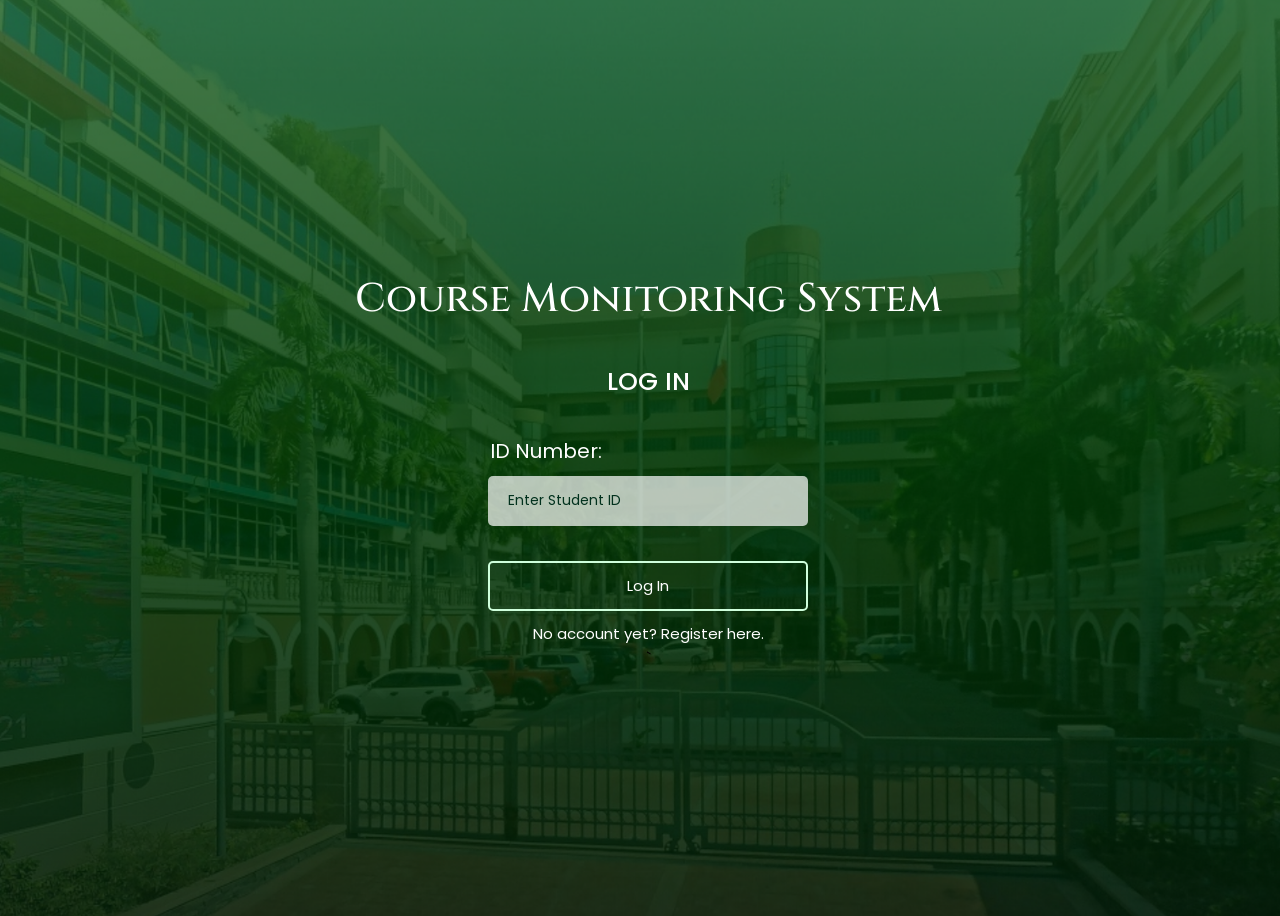
<file: index.html>
<?php include 'php/index.php'; ?>

<!DOCTYPE html>
<html lang="en">
<head>
  <meta charset="UTF-8">
  <meta name="viewport" content="width=device-width, initial-scale=1.0">
  <link rel="stylesheet" href="css/style.css">
  <title>Course Monitoring System</title>
</head>
<body>
  <h1 class="title">Course Monitoring System</h1>
  <div class="login_form" id="login">
    <p>LOG IN</p>
    <form action="php/index.php" method="POST">
      <label for="username">ID Number:</label>
      <input type="text" id="username" name="username" placeholder="Enter Student ID" aria-placeholder="2X-XXXXXX" required>
      <br>
      <button type="submit">Log In</button>
      <button type="button" id="login" onclick="openForm()">No account yet? Register here.</button>
    </form>
  </div>

  <div class="registration_form" id="registration">
    <p>REGISTRATION</p>
    <form action="php/index.php" method="POST">

      <div class="form_group">
        <img id="studentImage" src="pictures/student.png">

        <div class="form1">
          <div class="inputs">
            <label>ID Number:</label>
            <input type="text" name="idnumber" placeholder="Enter Student ID" required>
          </div>

          <div class="inputs">
            <label>Age:</label>
            <input type="number" name="age" placeholder="Enter Age" required>
          </div>

          <div class="inputs">
            <label>Sex:</label>
            <select name="sex" id="sex" required>
                <option value="" disabled selected>Select Sex</option>
                <option value="Male">Male</option>
                <option value="Female">Female</option>
            </select>
          </div>
        </div>
  
        <div class="form2">
          <div class="inputs">
            <label>Last Name:</label>
            <input type="text" name="lastname" placeholder="Enter Last Name" required>
          </div>

          <div class="inputs">
            <label>First Name:</label>
            <input type="text" name="firstname" placeholder="Enter First Name" required>
          </div>

          <div class="inputs">
            <label>Middle Name:</label>
            <input type="text" name="middlename" placeholder="Enter Middle Name" required>
          </div>
        </div>
  
        <div class="form3">
          <div class="inputs">
            <label>Program:</label>
            <input type="text" name="program" placeholder="Enter Program" required>
          </div>

          <div class="inputs">
            <label>Year & Section:</label>
            <input type="text" name="yearsection" placeholder="Enter Year - Section" required>
          </div>

          <div class="inputs">
            <label>Department:</label>
            <input type="text" name="department" placeholder="Enter Department" required>
          </div>
        </div>
      </div>

      <button type="submit">Register</button>
      <button type="button"  onclick="closeForm()">Already have an account? Log in here.</button>
    </form>
  </div>
`
  <script src="js/script.js"></script> 
  
</body>
</html>
</file>
<file: css/style.css>
@import url('https://fonts.googleapis.com/css2?family=Cinzel:wght@400..900&family=Montserrat:ital,wght@0,100..900;1,100..900&family=Poppins:ital,wght@0,100;0,200;0,300;0,400;0,500;0,600;0,700;0,800;0,900;1,100;1,200;1,300;1,400;1,500;1,600;1,700;1,800;1,900&display=swap');

*{
  font-family: Poppins;
}

body{
  width: 100%;
  height: 100vh;
  background-image: url("../pictures/background.png");
  background-size: cover;
  background-repeat: no-repeat;
  background-position: center;
  overflow: hidden;

  box-sizing: border-box;
  display: flex;
  flex-direction: column;
  justify-content: center;
  align-items: center;
}

.title{
  font-family: Cinzel;
  font-size: 40px;
  font-weight: 500;
  color: white;
}

.login_form{
  display: block;
}

.login_form p,
.registration_form p{
  padding: 10px;
  text-align: center;
  color: white;
  font-size: 25px;
  font-weight: 500;
  margin-top: 0px;
  transition: 0.5s;
  border-radius: 5px;
}

.login_form p:hover,
.registration_form p:hover{
  background-color: #cfffdc;
  color: #01311d;
}

.login_form form,
.registration_form form{
  display: flex;
  flex-direction: column;
  align-items: center;
}

.login_form form label{
  font-size: 20px;
  color: white;
  text-align: left;
  margin-left: -205px;
}

::placeholder{
  color: #01311d;
  font-size: 14px;
}

.login_form form input,
.registration_form form input,
.registration_form form select{
  width: 100%;
  height: 50px;
  margin: 10px;
  padding: 5px 20px;
  border-radius: 5px;
  border: none;
  box-sizing: border-box;
  background-color: rgba(255, 255, 255, 0.7);
}

.registration_form form input,
.registration_form form select{
  margin-bottom: 20px;
  margin-left: 20px;
  margin-top: 5px;
}

.login_form form input:active,
.login_form form input:hover,
.registration_form form input:active,
.registration_form form input:hover{
  outline: none;
  border: 2px solid #cfffdc;
  background-color: white;
}

.login_form form input:focus,
.registration_form form input:focus{
  background-color: white;
}

.login_form form button[type="submit"]{
  width: 320px;
  height: 50px;
  border: 2px solid #cfffdc;
  border-radius: 5px;
  background-color: rgba(255, 255, 255, 0);
  color: white;
  font-size: 15px;
  font-weight: 400;
  cursor: pointer;
  transition: 0.5s;
}

.login_form form button[type="submit"]:hover{
  color: black;
  background-color: #cfffdc;
}

.login_form form button[type="button"],
.registration_form form button[type="button"]{
  color: white;
  background-color: transparent;
  border: none;
  font-size: 15px;
  font-weight: 400;
  margin-top: 10px;
  transition: 0.5s;
  cursor: pointer;
}

.login_form form button[type="button"]:hover,
.registration_form form button[type="button"]:hover{
  color: #cfffdc;
  text-decoration: underline;
}


.registration_form{
  display: none;
  width: 70%;
  padding: 10px;
}

.registration_form img{
  width: 200px;
  height: 200px;
  border: 4px outset #cfffdc;
}

.registration_form .form_group {
  display: flex;
  align-items: center;
  justify-content: space-evenly;
  width: 100%;
}

.registration_form .form_group .inputs{
  display: flex;
  flex-direction: column;
  width: 100%;
}

.registration_form form label{
  color: white;
  margin-left: 20px;
}

.registration_form form button[type="submit"]{
  width: 100%;
  height: 50px;
  border: 2px solid #cfffdc;
  border-radius: 5px;
  margin-top: 20px;
  background-color: rgba(255, 255, 255, 0);
  color: white;
  font-size: 15px;
  font-weight: 400;
  cursor: pointer;
  transition: 0.5s;
}

.registration_form form button[type="submit"]:hover{
  color: black;
  background-color: #cfffdc;
}
</file>
